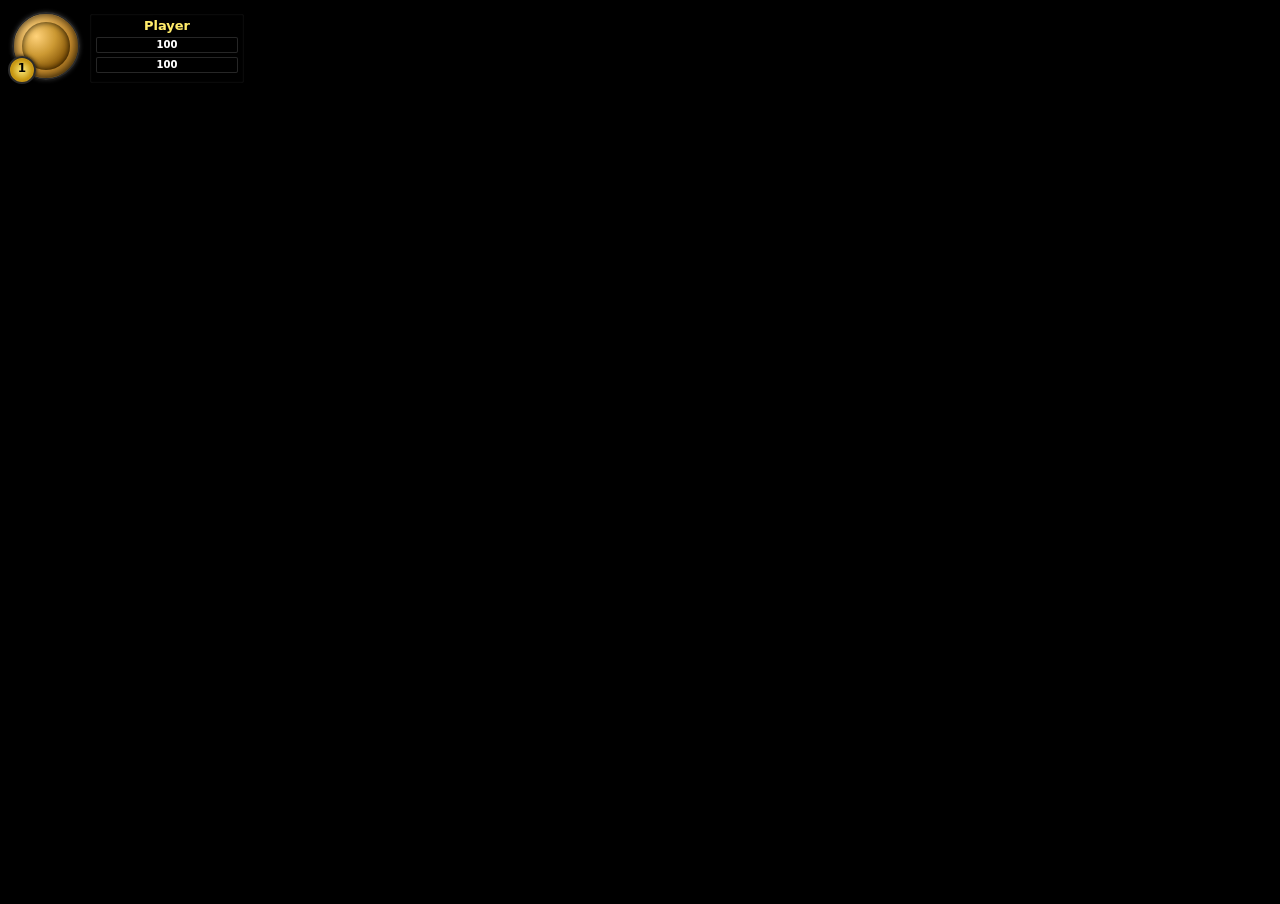
<file: index.html>
<!doctype html>
<html>

<head>
  <meta charset="utf-8">
  <title>Board + Ball (scalable, no modules)</title>
  <style>
    body {
      margin: 0;
      background: #fff;
      overflow: hidden;
    }
  </style>
  <link rel="stylesheet" href="style.css">

  <!-- three.js (global) -->
  <script src="three.js"></script>

  <!-- App files (globals via window.Game) – ORDER MATTERS -->
  <script src="js/constants.js"></script>
  <script src="js/input.js"></script>
  <script src="js/scene.js"></script>

  <!-- Entities -->
  <script src="js/entities/Board.js"></script>
  <script src="js/entities/Walls.js"></script>
  <script src="js/entities/Ball.js"></script>
  <script src="js/entities/Platform.js"></script>
  <script src="js/entities/Pillars.js"></script>
  <script src="js/entities/SkullCluster.js"></script>
  <script src="js/entities/Horseman.js"></script>
  <script src="js/entities/HorsemenGroup.js"></script>

  <!-- Systems -->
  <script src="js/physics.js"></script>
  <script src="js/ui.js"></script>
  <script src="js/debuffs.js"></script>
  <script src="js/hud.js"></script>
  <script src="js/abilities.js"></script>

  <!-- Entry point -->
  <script src="js/main.js"></script>
</head>

<body style="margin:0; background:#000; overflow:hidden;">
  <div id="game-over-overlay">
    <div class="game-over-content">
      <h1>Game Over</h1>
      <button id="restart-btn">Restart</button>
    </div>
  </div>

  <!-- Player frame HUD (top-left) -->
  <div id="player-frame">
    <div class="player-portrait">
      <div class="player-portrait-inner"></div>
      <div class="player-level">1</div>
    </div>

    <div class="player-bars">
      <div class="player-name">Player</div>

      <div class="bar hp-bar">
        <div class="bar-fill hp-fill"></div>
        <div class="bar-text hp-text">100</div>
      </div>

      <div class="bar mana-bar">
        <div class="bar-fill mana-fill"></div>
        <div class="bar-text mana-text">100</div>
      </div>

    </div>
  </div>

  <!-- debuff HUD (top-right) -->
  <div id="hud-root">
    <div id="debuff-bar"></div>
  </div>
  <script>
    Game.init();
    Game.animate();
  </script>
</body>

</html>
</file>
<file: style.css>
#hud-root {
    position: fixed;
    top: 10px;
    right: 30px;
    padding: 12px;
    pointer-events: none;
    /* we don't want this to block clicks/drags on canvas */
    font-family: system-ui, sans-serif;
    color: #fff;
    z-index: 9999;
}

#debuff-bar {
    display: flex;
    flex-direction: row;
    gap: 8px;
}

.debuff-icon {
    position: relative;
    width: 32px;
    height: 32px;
    border-radius: 4px;
    box-shadow: 0 0 8px rgba(0, 0, 0, 0.6);
    border: 2px solid rgba(0, 0, 0, 0.6);
    display: flex;
    align-items: center;
    justify-content: center;
    font-size: 14px;
    font-weight: 600;
    line-height: 1;
    color: #fff;
    pointer-events: none;
}

.debuff-stack {
    position: absolute;
    inset: 0;
    display: flex;
    align-items: center;
    justify-content: center;
    text-shadow: 0 0 4px rgba(0, 0, 0, 0.8);
}

.debuff-icon {
    flex-direction: column;
    justify-content: center;
    align-items: center;
    position: relative;
}

.debuff-stack {
    font-size: 14px;
    font-weight: 600;
    margin-top: 4px;
}

.debuff-timer {
    position: absolute;
    bottom: -12px;
    font-size: 10px;
    color: #fff;
    text-shadow: 0 0 4px rgba(0, 0, 0, 0.8);
}

/* === PLAYER FRAME (top-left) === */

#player-frame {
    position: fixed;
    top: 12px;
    left: 12px;
    display: flex;
    flex-direction: row;
    align-items: flex-start;
    color: #fff;
    font-family: system-ui, -apple-system, BlinkMacSystemFont, "Segoe UI", sans-serif;
    z-index: 10000;
    pointer-events: none;
    filter: drop-shadow(0 4px 6px rgba(0, 0, 0, 0.7));
}

/* portrait container */
.player-portrait {
    position: relative;
    width: 64px;
    height: 64px;
    border-radius: 50%;
    background: radial-gradient(circle at 30% 30%, #ffd27a 0%, #c48a2d 60%, #5a3a00 100%);
    border: 2px solid #2a2a2a;
    box-shadow:
        0 0 8px rgba(0, 0, 0, 0.8) inset,
        0 0 4px rgba(255, 255, 255, 0.2);
    display: flex;
    align-items: center;
    justify-content: center;
}

/* "ball" placeholder portrait */
.player-portrait-inner {
    width: 48px;
    height: 48px;
    border-radius: 50%;
    background: radial-gradient(circle at 30% 30%, #ffd27a 0%, #cc9933 40%, #7a4a00 80%);
    box-shadow: 0 0 6px rgba(0, 0, 0, 0.8) inset;
}

/* little level badge bottom-left */
.player-level {
    position: absolute;
    left: -6px;
    bottom: -6px;
    width: 24px;
    height: 24px;
    border-radius: 50%;
    background: radial-gradient(circle, #ffec7a 0%, #bf8a00 70%);
    border: 2px solid #2a2a2a;
    font-size: 12px;
    line-height: 20px;
    font-weight: 600;
    color: #000;
    text-align: center;
    box-shadow:
        0 0 4px rgba(0, 0, 0, 0.9),
        0 0 2px rgba(255, 255, 255, 0.3) inset;
}

/* right side (name + bars) */
.player-bars {
    display: flex;
    flex-direction: column;
    margin-left: 8px;
    min-width: 140px;
    background: rgba(0, 0, 0, 0.4);
    border: 2px solid rgba(0, 0, 0, 0.8);
    border-radius: 4px;
    padding: 4px 6px 6px;
    box-shadow:
        0 0 10px rgba(0, 0, 0, 0.9),
        0 0 2px rgba(255, 255, 255, 0.15) inset;
}

/* top line: player name */
.player-name {
    font-size: 13px;
    font-weight: 600;
    color: #ffeb6a;
    text-shadow: 0 0 4px rgba(0, 0, 0, 0.9);
    text-align: center;
    margin-bottom: 4px;
}

.bar {
    position: relative;
    width: 140px;
    height: 14px;
    border-radius: 2px;
    background: rgba(0, 0, 0, 0.6);
    border: 1px solid rgba(255, 255, 255, 0.15);
    box-shadow: 0 0 4px rgba(0, 0, 0, 0.8) inset;
    overflow: hidden;
    margin-bottom: 4px;
    font-family: inherit;
}

/* fill behind */
.bar-fill {
    position: absolute;
    top: 0;
    left: 0;
    height: 100%;
    border-radius: 2px;
    box-shadow:
        0 0 6px rgba(0, 0, 0, 0.8) inset,
        0 0 6px rgba(255, 255, 255, 0.2);
    transition: width 0.15s linear;
}

/* HP = green */
.hp-bar .hp-fill {
    background: linear-gradient(#2eff2e 0%, #109010 60%, #064006 100%);
}

/* Mana = blue */
.mana-bar .mana-fill {
    background: linear-gradient(#6a7bff 0%, #2a32aa 60%, #0a0a40 100%);
    margin-bottom: 0;
}

/* text overlay */
.bar-text {
    position: absolute;
    top: 0;
    left: 0;
    width: 100%;
    height: 100%;
    font-size: 10px;
    font-weight: 600;
    line-height: 14px;
    /* same as bar height for vertical centering */
    color: #fff;
    text-align: center;
    text-shadow: 0 0 4px rgba(0, 0, 0, 0.9);
    pointer-events: none;
    user-select: none;
}


/* === EXISTING DEBUFF HUD (top-right) === */

#hud-root {
    position: fixed;
    top: 12px;
    right: 12px;
    padding: 12px;
    pointer-events: none;
    z-index: 10000;
    font-family: system-ui, sans-serif;
    color: #fff;
    display: flex;
    flex-direction: column;
    align-items: flex-end;
}

#debuff-bar {
    display: flex;
    flex-direction: row;
    gap: 8px;
}

.debuff-icon {
    width: 32px;
    height: 32px;
    background: #aaa;
    border-radius: 4px;
    border: 2px solid rgba(0, 0, 0, 0.6);
    box-shadow: 0 0 8px rgba(0, 0, 0, 0.6);
    position: relative;
    display: flex;
    align-items: center;
    justify-content: center;
    font-size: 14px;
    font-weight: 600;
    color: #fff;
    pointer-events: none;
}

.debuff-stack {
    text-shadow: 0 0 4px rgba(0, 0, 0, 0.8);
}

.debuff-timer {
    position: absolute;
    bottom: -12px;
    font-size: 10px;
    line-height: 1;
    color: #fff;
    text-shadow: 0 0 4px rgba(0, 0, 0, 0.8);
    width: 100%;
    text-align: center;
    pointer-events: none;
}

/* Grey-out scene: apply to the canvas when dead */
body.dim-scene canvas {
  filter: grayscale(60%) brightness(60%);
}

/* Game Over overlay full-screen */
#game-over-overlay {
  display: none;
  position: fixed;
  inset: 0;
  background: rgba(20,20,20,0.75);
  z-index: 100000;
  color: #fff;
  font-family: system-ui, sans-serif;
  justify-content: center;
  align-items: center;
  text-align: center;
  flex-direction: column;
}

.game-over-content {
  background: rgba(0,0,0,0.6);
  border: 2px solid rgba(255,255,255,0.2);
  border-radius: 8px;
  padding: 24px 32px;
  box-shadow: 0 20px 40px rgba(0,0,0,0.8);
  min-width: 200px;
}

.game-over-title {
  font-size: 24px;
  font-weight: 600;
  margin-bottom: 16px;
  text-shadow: 0 0 8px rgba(0,0,0,0.9);
  color: #fff;
}

.restart-btn {
  background: #444;
  border: 0;
  border-radius: 6px;
  color: #fff;
  font-size: 16px;
  padding: 10px 20px;
  cursor: pointer;
  box-shadow: 0 4px 10px rgba(0,0,0,0.6);
}

.restart-btn:hover {
  background: #666;
}

#abilities-bar {
  position: fixed;
  bottom: 20px;
  left: 50%;
  transform: translateX(-50%);
  display: flex;
  gap: 12px;
  z-index: 500;
}

.ability-slot {
  width: 70px;
  height: 70px;
  border-radius: 8px;
  border: 2px solid #222;
  position: relative;
  display: flex;
  justify-content: center;
  align-items: center;
  color: white;
  font-family: sans-serif;
  font-weight: bold;
  box-shadow: 0 4px 10px rgba(0, 0, 0, 0.6);
  transition: filter 0.2s, transform 0.2s;
}

.ability-slot:hover {
  transform: scale(1.05);
  filter: brightness(1.2);
}

.ability-slot .ability-label {
  font-size: 18px;
  position: absolute;
  bottom: 4px;
  right: 6px;
  opacity: 0.8;
}

.ability-slot .cooldown {
  position: absolute;
  font-size: 20px;
  top: 50%;
  transform: translateY(-50%);
}

.ability-slot.on-cooldown {
  filter: grayscale(60%) brightness(0.7);
}
</file>
